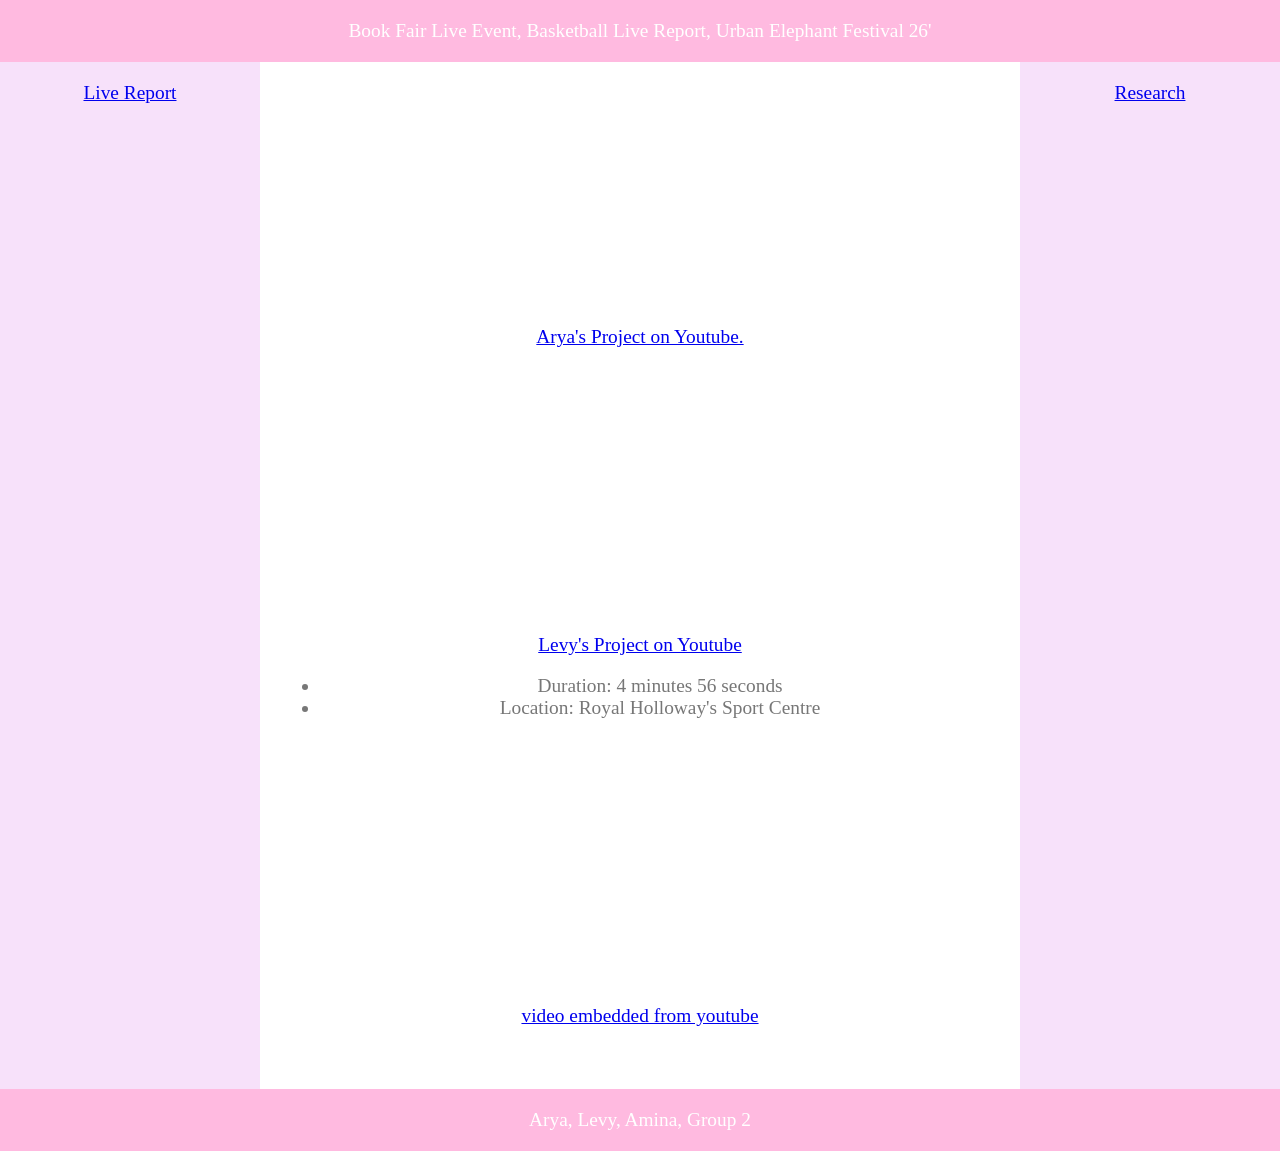
<file: index.html>
<html> 
<head>
  <meta name="viewport" content="width=device-width, initial-scale=1">
  <link rel="stylesheet" href="style.css">
  
		<style type="text/css">
      
			* {
				box-sizing: border-box;
			}
	
		</style>
  
  </head>

  <body class="main">
	<header>
    Book Fair Live Event, Basketball Live Report, Urban Elephant Festival 26'
 	</header>

  <div class="main-body">

  <section class="main-content">   
    
<iframe width="400" height="225" src="https://www.youtube.com/embed/U55_ghWzaQ8?si=crhyrLsZITaHXgYg" title="YouTube video player" frameborder="0" allow="accelerometer; autoplay; clipboard-write; encrypted-media; gyroscope; picture-in-picture; web-share" referrerpolicy="strict-origin-when-cross-origin" allowfullscreen></iframe>
<p> 
 <a href="https://youtu.be/U55_ghWzaQ8" target="_blank"> Arya's Project on Youtube.</a>
  </p>  
<br>

<iframe width="400" height="225" src="https://www.youtube.com/embed/bT2joTW5igY?si=kvmBNbbw6gEydum0" title="YouTube video player" frameborder="0" allow="accelerometer; autoplay; clipboard-write; encrypted-media; gyroscope; picture-in-picture; web-share" referrerpolicy="strict-origin-when-cross-origin" allowfullscreen></iframe>
 <p>
<a href="https://youtu.be/bT2joTW5igY" target="_blank"> Levy's Project on Youtube </a>
	 <ul class ="clean">
		 <li> Duration: 4 minutes 56 seconds</li>
		 <li> Location: Royal Holloway's Sport Centre</li>
	 </ul>
  </p>
  <br>
	  
<iframe width="400" height="225" src="https://www.youtube.com/embed/LWuAJ2Z4XBs?si=8QHsM56UrqiG7ZO0" title="YouTube video player" frameborder="0" allow="accelerometer; autoplay; clipboard-write; encrypted-media; gyroscope; picture-in-picture; web-share" referrerpolicy="strict-origin-when-cross-origin" allowfullscreen></iframe>
<p> 
 <a href="https://www.youtube.com/watch?v=LWuAJ2Z4XBs" target="_blank"> video embedded from youtube </a>
  </p>
  <br>

 </section>

<div class="main-sidebar-1 hg-sidebar">
  <a href="index.html">Live Report</a> 
			      
    </div>

<div class="main-sidebar-2 hg-sidebar">
   <a href="research.html">Research</a>   
</div>
  
</div>

<footer>
Arya, Levy, Amina, Group 2 
</footer>
  

  </body>
  
  </html>
</file>
<file: style.css>
html, body {
  margin: 0;
  padding: 0;
  width: 100%;
  overflow-x: hidden;
  display: flex;
  flex-direction: column;
  min-height: 100vh;
  font-family: 'Times New Roman', Times, serif;               
  font-size: 1.1em;
  text-align: center;
  color: #FFFFFF;
}

.main header,
.main footer,
.hg-sidebar,
.main-content {
  padding: 20px;
  flex-shrink: 0;
}


.main header,
.main footer {
  background: #ffbae0;
}

.hg-sidebar {
  background: #f7e1fa;
}

.main {
  min-height: 100vh;
  display: flex;
  flex-direction: column;
}

.main-body {
  display: flex;
  flex: 1 1 auto;
  flex-direction: column;
}

.main-content {
  flex: 1 1 auto;
  color: #777777;
}
        
@media (min-width: 768px) {
  .main-sidebar-1 {
    order: -1; 
  }

.main-body {
    flex-direction: row; 
  }

.hg-sidebar {
    flex: 0 0 260px; 
  }
}
.clean {
  flex: 1 1 auto;
  color: #777777;
}
</file>
